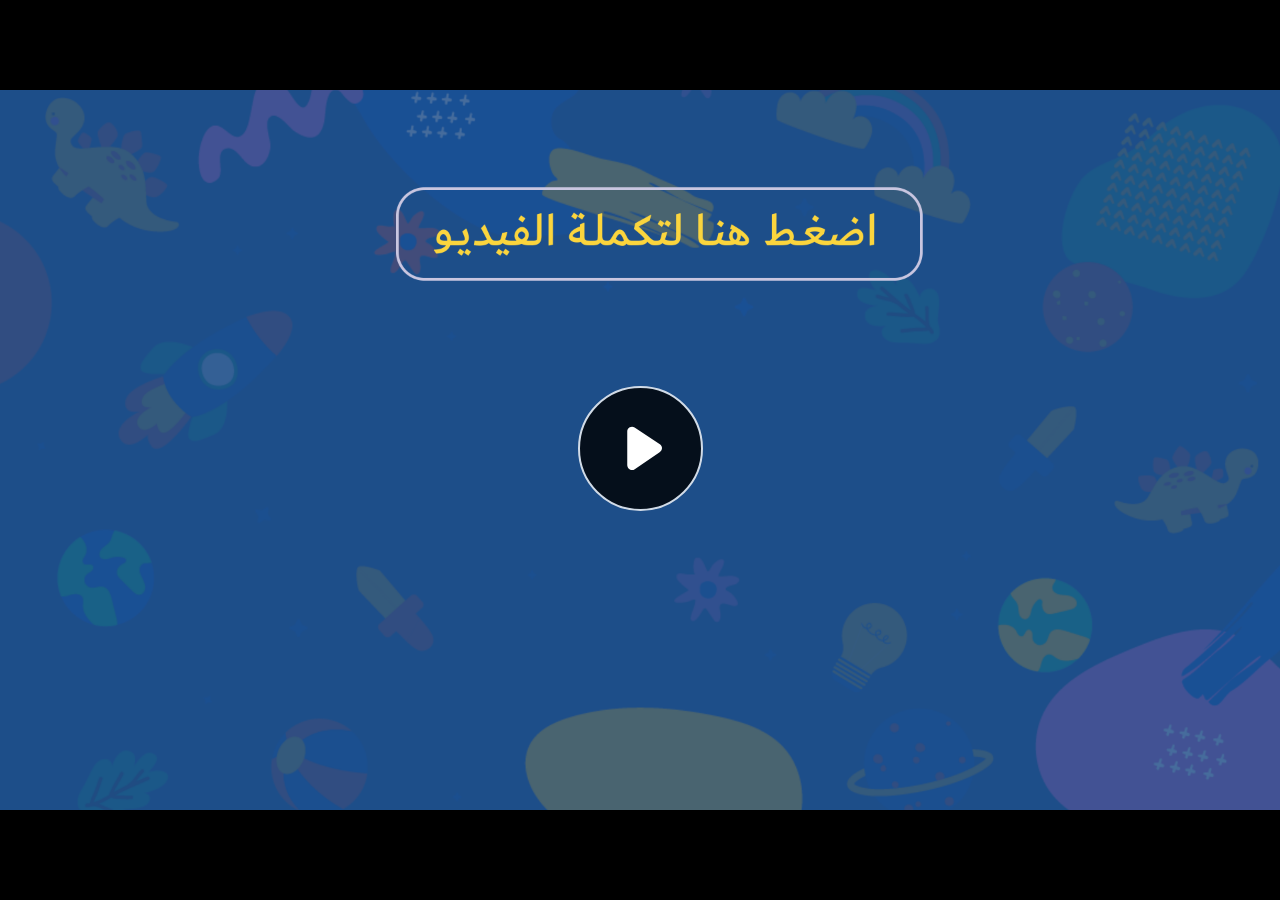
<file: index.html>
﻿<!doctype html>
<html lang="en-US">
<head>
  <meta charset="utf-8">
  <!-- Created using Storyline 360 - http://www.articulate.com  -->
  <!-- version: 3.71.29339.0 -->
  <title>KSA.G8.MATH.SEM3.UA.T1.S1.4</title>
  <meta http-equiv="x-ua-compatible" content="IE=edge"/>
  <meta name="viewport" content="width=device-width,initial-scale=1,user-scalable=no,shrink-to-fit=no,minimal-ui"/>
  <meta name="apple-mobile-web-app-capable" content="yes"/>
  <style>
    html, body { height: 100%; padding: 0; margin: 0 }
    #app { height: 100%; width: 100%; }
  </style>

  <script>
    window.DS = {};
    window.globals = {
      DATA_PATH_BASE: '',
      HAS_FRAME: true,
      HAS_SLIDE: true,

      lmsPresent: false,
      tinCanPresent: false,
      cmi5Present: false,
      aoSupport: false,
      scale: 'noscale',
      captureRc: false,
      browserSize: 'optimal',
      bgColor: '#282828',
      features: 'AccessibleVideo,ConnectionMessages,FullScreenToggle,InsertSvgPicture,LayerPresentAsDialog,MultipleQuizTracking,UpdatedScrollingPanels,UpdatedThemeEditor',
      themeName: 'unified',
      preloaderColor: '#FFFFFF',
      suppressAnalytics: false,
      productChannel: 'stable',
      publishSource: 'storyline',
      aid: 'aid|e710da2c-216d-488c-aeed-63e613e51a63',
      cid: 'a230013e-c156-4845-bf5e-c173a7d6e4b8',
      playerVersion: '3.71.29339.0',
      publishTimestamp: '2023-03-15T17:34:16.5093633Z',
      maxIosVideoElements: 10,
      connectionSettings: { message: 'You%20are%20offline.%20Trying%20to%20reconnect...', useDarkTheme: false },

      
      parseParams: function(qs) {
        if (window.globals.parsedParams != null) {
          return window.globals.parsedParams;
        }
        qs = (qs || window.location.search.substr(1)).split('+').join(' ');
        var params = {},
            tokens,
            re = /[?&]?([^=]+)=([^&]*)/g;

        while (tokens = re.exec(qs)) {
          params[decodeURIComponent(tokens[1]).trim()] =
            decodeURIComponent(tokens[2]).trim();
        }
        window.globals.parsedParams = params;
        return params;
      }

    };
  </script>
  <script>
    var isIe11 = ('ActiveXObject' in window || window.MSBlobBuilder != null)
      && window.msCrypto != null && !window.ActiveXObject;
    if (isIe11) {
      window.globals.unsupportedBrowser = true;
      document.write(atob('[base64]'));
    }
  </script>
  
  <script>window.THREE = { };</script>
  
</head>
<body style="background: #282828" class="cs-HTML theme-unified">
  <!-- 360 -->
  <script>!function(e){var i=/iPhone/i,o=/iPod/i,n=/iPad/i,t=/(?=.*\bAndroid\b)(?=.*\bMobile\b)/i,d=/Android/i,s=/(?=.*\bAndroid\b)(?=.*\bSD4930UR\b)/i,b=/(?=.*\bAndroid\b)(?=.*\b(?:KFOT|KFTT|KFJWI|KFJWA|KFSOWI|KFTHWI|KFTHWA|KFAPWI|KFAPWA|KFARWI|KFASWI|KFSAWI|KFSAWA)\b)/i,r=/IEMobile/i,h=/(?=.*\bWindows\b)(?=.*\bARM\b)/i,a=/BlackBerry/i,l=/BB10/i,p=/Opera Mini/i,f=/(CriOS|Chrome)(?=.*\bMobile\b)/i,u=/(?=.*\bFirefox\b)(?=.*\bMobile\b)/i,c=new RegExp("(?:Nexus 7|BNTV250|Kindle Fire|Silk|GT-P1000)","i"),w=function(e,i){return e.test(i)},A=function(e){var A=e||navigator.userAgent,v=A.split("[FBAN");if(void 0!==v[1]&&(A=v[0]),this.apple={phone:w(i,A),ipod:w(o,A),tablet:!w(i,A)&&w(n,A),device:w(i,A)||w(o,A)||w(n,A)},this.amazon={phone:w(s,A),tablet:!w(s,A)&&w(b,A),device:w(s,A)||w(b,A)},this.android={phone:w(s,A)||w(t,A),tablet:!w(s,A)&&!w(t,A)&&(w(b,A)||w(d,A)),device:w(s,A)||w(b,A)||w(t,A)||w(d,A)},this.windows={phone:w(r,A),tablet:w(h,A),device:w(r,A)||w(h,A)},this.other={blackberry:w(a,A),blackberry10:w(l,A),opera:w(p,A),firefox:w(u,A),chrome:w(f,A),device:w(a,A)||w(l,A)||w(p,A)||w(u,A)||w(f,A)},this.seven_inch=w(c,A),this.any=this.apple.device||this.android.device||this.windows.device||this.other.device||this.seven_inch,this.phone=this.apple.phone||this.android.phone||this.windows.phone,this.tablet=this.apple.tablet||this.android.tablet||this.windows.tablet,"undefined"==typeof window)return this},v=function(){var e=new A;return e.Class=A,e};"undefined"!=typeof module&&module.exports&&"undefined"==typeof window?module.exports=A:"undefined"!=typeof module&&module.exports&&"undefined"!=typeof window?module.exports=v():"function"==typeof define&&define.amd?define("isMobile",[],e.isMobile=v()):e.isMobile=v()}(this);
    window.isMobile.apple.tablet = window.isMobile.apple.tablet ||
      (navigator.platform === 'MacIntel' && navigator.maxTouchPoints > 1);
    window.isMobile.apple.device = window.isMobile.apple.device || window.isMobile.apple.tablet;
    window.isMobile.tablet = window.isMobile.tablet || window.isMobile.apple.tablet;
    window.isMobile.any = window.isMobile.any || window.isMobile.apple.tablet;
  </script>

  <div id="focus-sink" tabindex="-1"></div>

  <div id="preso"></div>
  <script>
    (function() {

      var classTypes = [ 'desktop', 'mobile', 'phone', 'tablet' ];

      var addDeviceClasses = function(prefix, testObj) {
        var curr, i;
        for (i = 0; i < classTypes.length; i++) {
          curr = classTypes[i];
          if (testObj[curr]) {
            document.body.classList.add(prefix + curr);
          }
        }
      };

      var params = window.globals.parseParams(),
          isDevicePreview = params.devicepreview === '1',
          isPhoneOverride = params.deviceType === 'phone' || (isDevicePreview && params.phone == '1'),
          isTabletOverride = (params.deviceType === 'tablet' || isDevicePreview) && !isPhoneOverride,
          isMobileOverride = isPhoneOverride || isTabletOverride;

      var deviceView = {
        desktop: !window.isMobile.any && !isMobileOverride,
        mobile: window.isMobile.any || isMobileOverride,
        phone: isPhoneOverride || (window.isMobile.phone && !isTabletOverride),
        tablet: isTabletOverride || window.isMobile.tablet
      };

      window.globals.deviceView = deviceView;
      window.isMobile.desktop = !window.isMobile.any;
      window.isMobile.mobile = window.isMobile.any;

      addDeviceClasses('view-', deviceView);

    })();
  </script>
  
  <script src='story_content/user.js' type=text/javascript></script>
  <div class="slide-loader"></div>

  <script>
    var doc = document, loader = doc.body.querySelector('.slide-loader'); [ 1, 2, 3 ].forEach(function(n) { var d = doc.createElement('div'); d.style.backgroundColor = window.globals.preloaderColor; d.classList.add('mobile-loader-dot'); d.classList.add('dot' + n); loader.appendChild(d); });
  </script>

  <div class="mobile-load-title-overlay" style="display: none">
    <div class="mobile-load-title">KSA.G8.MATH.SEM3.UA.T1.S1.4</div>
  </div>

  <div class="mobile-chrome-warning"></div>

  
<style>
  .warn-connection-dialog {
    display: none;
    background: transparent;
    pointer-events: none;
    position: fixed;
    left: 0;
    top: 0;
    width: 100%;
    height: 100%;
    z-index: 999;
  }

  .warn-connection-content {
    border-radius: 4px;
    background: white;
    border: 1px solid #E7E7E7;
    color: #333333;
    box-shadow: 0 2px 4px rgba(0, 0, 0, 0.25);
    transition: all 150ms ease-out;
    position: absolute;
    white-space: nowrap;
  }

  .view-phone.is-landscape .warn-connection-content {
    left: 23px;
    bottom: 23px;
  }

  .view-tablet.is-landscape .warn-connection-content {
    left: 50%;
    top: 20px;
    transform: translateX(-50%);
  }

  .is-portrait .warn-connection-content {
    transform: translate(-50%, calc(-100% - 15px));
  }

  .warn-connection-content p {
    display: inline-block;
    margin: 0 8px 0 0;
    line-height: 33px;
    font-size: 11px;
  }

  .warn-connection-content svg {
    position: relative;
    vertical-align: middle;
    margin: 0 2px 2px 8px;
  }

  .view-desktop .warn-connection-content {
    left: 1.5em;
    bottom: 1.5em;
  }

  .view-desktop .warn-connection-content p {
    font-size: 1.1em;
  }

  .is-offline .warn-connection-dialog {
    display: block;
  }

  .is-offline .cs-panel * {
    pointer-events: none !important;
  }

  .is-offline .cs-panel {
    pointer-events: all !important;
  }

  .is-offline #nav-controls * {
    pointer-events: none !important;
  }

  .is-offline #nav-controls {
    pointer-events: all !important;
  }
</style>

<div class="warn-connection-dialog">
  <div class="warn-connection-content">
    <svg width="17" height="15" viewBox="0 0 17 15" xmlns="http://www.w3.org/2000/svg">
      <path fill="#8F0000" stroke="white" d="M16.07,12.98 L15.88,12.23 L9.51,1.21 C8.97,0.26,7.6,0.26,7.06,1.21 L0.69,12.23 C0.15,13.16,0.81,14.36,1.91,14.36 H14.65 C15.47,14.36,16.05,13.7,16.07,12.98 Z"/>
      <path fill="white" stroke="white" d="M8.58,5.5 C8.35,5.28,8.5,5.35,8.21,5.32 C8.09,5.35,7.97,5.49,7.96,5.67 C7.97,5.79,7.98,5.92,7.98,6.04 L7.98,6.04 C7.99,6.17,8,6.31,8.01,6.43 L8.01,6.44 C8.03,6.92,8.06,7.41,8.09,7.9 L8.09,7.9 C8.12,8.39,8.14,8.88,8.17,9.37 C8.17,9.39,8.18,9.42,8.2,9.44 C8.23,9.46,8.25,9.47,8.28,9.47 C8.31,9.47,8.34,9.46,8.35,9.44 C8.37,9.43,8.38,9.4,8.39,9.35 L8.39,9.34 C8.39,9.24,8.4,9.15,8.4,9.05 L8.4,9.05 C8.41,8.96,8.41,8.86,8.42,8.75 C8.43,8.44,8.45,8.12,8.47,7.81 L8.47,7.81 C8.49,7.49,8.51,7.18,8.53,6.87 C8.55,6.46,8.56,6.05,8.59,5.64 L8.6,5.62 C8.6,5.57,8.59,5.53,8.58,5.5 L8.21,5.32 Z"/>
      <circle fill="white" stroke="white" cx="8.3" cy="11.35" r="0.3"/>
    </svg>
    <p>You are offline. Trying to reconnect...</p>
  </div>
</div>

<script>
  (function() {
    window.DS.connection = {
      warningShown: false,
      assets: {},
      loadingAssetGroup: false,
      retryDelay: 500
    };

    // @TODO this is POC code and can be cleaned up a bit more if we move forward
    // with the feature



    // The `window.globals.features` variable must be set in `webpack.dev.config` when testing locally - it is not enough
    // to have it in the data - but it must be set there as well.
    var useConnectionMessages = window.AbortController != null &&
      window.location.protocol != 'file:' &&
      window.globals.features.indexOf('ConnectionMessages') != -1;

    window.DS.connection.useConnectionMessages = useConnectionMessages

    var assetCount = 0;
    var checkLoadedId;
    var connectionSettings = window.globals.connectionSettings;

    if (useConnectionMessages && connectionSettings != null) {
      var contentEl = document.querySelector('.warn-connection-content');
      var messageEl = contentEl.querySelector('p')

      if (connectionSettings.useDarkTheme) {
        contentEl.style.borderColor = '#BABBBA';
        contentEl.style.backgroundColor = '#282828';
        contentEl.style.color = '#FFFFFF';
      }

      if (connectionSettings.message != null) {
        messageEl.textContent = window.decodeURIComponent(connectionSettings.message);
      }
    }

    function checkAssetsReady() {
      for (var i in DS.connection.assets) {
        if (!DS.connection.assets[i].success) {
          return false;
        }
      }
      return true;
    }

    function stopAssetGroup() {
      if (!useConnectionMessages) { return; }

      assetCount = 0;

      DS.connection.oldAssetGroup = DS.connection.assets;
      DS.connection.assets = {};
      DS.connection.loadingAssetGroup = false;
      clearInterval(checkLoadedId);
    }

    function startAssetGroup() {
      if (!useConnectionMessages) { return; }
      var ticks = 0;
      clearInterval(checkLoadedId);
      checkLoadedId = setInterval(function() {
        var loaded = 0;
        if (assetCount === 0 && loaded === 0) {
          clearInterval(checkLoadedId);
          return;
        }

        for (var i in DS.connection.assets) {
          if (DS.connection.assets[i].success) {
            loaded++;
          }
        }

        if (assetCount === loaded && checkAssetsReady()) {
          for (var i in DS.connection.assets) {
            if (DS.connection.assets[i].action) {
              DS.connection.assets[i].action();
            }
          }
          hideWarning();
          stopAssetGroup();
        }
      }, 100)
    }

    function requiredAsset(url, action, retry, type) {
      if (!useConnectionMessages) { return; }
      if (DS.connection.assets[url]) { return; }

      DS.connection.assets[url] = {
        success: false, action: action, retry: retry, type: type
      };
      assetCount = Object.keys(DS.connection.assets).length;
      if (!DS.connection.loadingAssetGroup) {
        startAssetGroup();
      }
      DS.connection.loadingAssetGroup = true;
    }

    function assetLoaded(url) {
      if (!useConnectionMessages) { return; }
      if (DS.connection.assets[url]) {
        DS.connection.assets[url].success = true;
      }
    }

    function assetFailed(url) {
      if (!useConnectionMessages) { return; }
      if (!DS.connection.assets[url]) {
        if (/\.js$/.test(url)) {
          setTimeout(function() {
            if (DS.connection.lastSlideLoaded != null) {
              DS.connection.lastSlideLoaded();
            }
          }, DS.connection.retryDelay);
        }
        return;
      }
      if (!DS.connection.warningShown) { showWarning(); }
      if (DS.connection.assets[url].retry) {
        setTimeout(function() {
          if (!DS.connection.assets[url].success) {
            DS.connection.assets[url].retry()
          }
        }, DS.connection.retryDelay);
      }
    }

    function hideWarning() {
      document.body.classList.remove('is-offline');
      DS.connection.warningShown = false;
    }
    DS.connection.hideWarning = hideWarning

    function showWarning(btn) {
      document.body.classList.add('is-offline')
      DS.connection.warningShown = true;
      updateWarningPosition();
    }

    function updateWarningPosition() {
      if (!DS.connection.warningShown) {
        return;
      }

      var isPortrait = document.body.classList.contains('is-portrait');
      var warningEl = document.querySelector('.warn-connection-content');

      if (isPortrait) {
        var slide = document.querySelector('.primary-slide');
        var slideRect = slide.getBoundingClientRect();

        warningEl.style.top = `${slideRect.top}px`
        warningEl.style.left = `${slideRect.left + slideRect.width / 2}px`
      } else {
        warningEl.style.top = null;
        warningEl.style.left = null;
      }

      window.requestAnimationFrame(updateWarningPosition);
    }

    // these will all be noops if the feature flag isn't set in
    // the data and `window.globals.features`
    DS.connection.requiredAsset = requiredAsset;
    DS.connection.assetLoaded = assetLoaded;
    DS.connection.assetFailed = assetFailed;
    DS.connection.stopAssetGroup = stopAssetGroup;
    DS.connection.startAssetGroup = startAssetGroup;
  })();
</script>


  <script>
    
    if (window.autoSpider && window.vInterfaceObject) {
      document.querySelector('.mobile-load-title-overlay').style.display = 'none';
    }
  </script>

  

  <link rel="stylesheet" href="html5/data/css/output.min.css" data-noprefix/>
</body>
<script src="html5/lib/scripts/bootstrapper.min.js"></script>
</html>
</file>
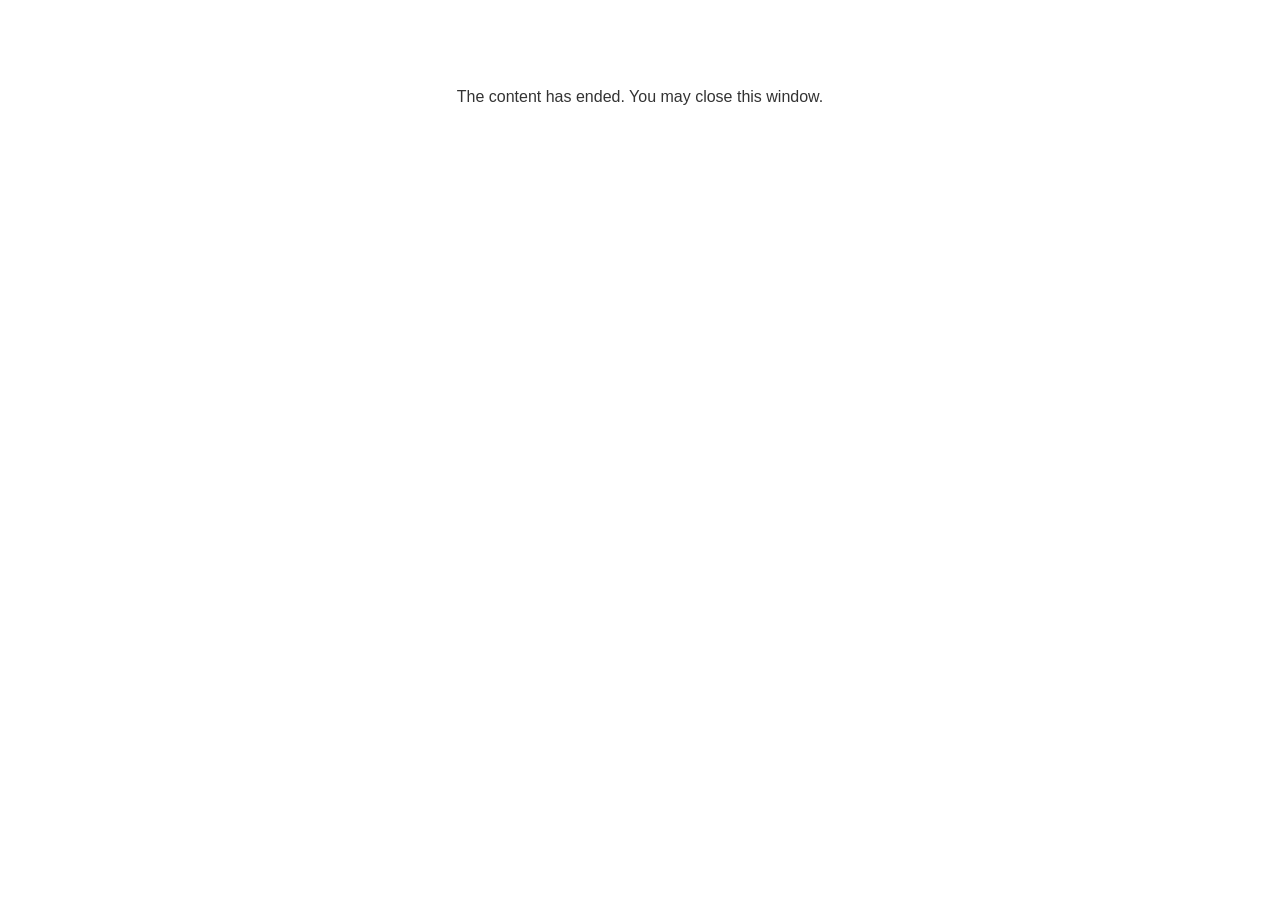
<file: lms/goodbye.html>
<!doctype html>
<html>
<body style="background-color: #ffffff;">

<p role="alert" style="color: #333333;font-family: Lato, articulate, tahoma, arial;font-size: medium;text-align: center;">
<br><br><br><br>
The content has ended. You may close this window.
</p>

</body>
</html>
</file>
<file: html5/data/css/output.min.css>
@font-face {
  font-family: 'LatoBold Charset1_ BoldC49053F6';
  src: url('[data-uri]');
  font-style: normal;
  font-weight: normal;
}
@font-face {
  font-family: 'Lato Charset1_ 5uqkZxUuEFD93BEF';
  src: url('[data-uri]');
  font-style: normal;
  font-weight: normal;
}
@font-face {
  font-family: 'Dubai Charset1_ 5zovMotFB5E8B0E';
  src: url('[data-uri]');
  font-style: normal;
  font-weight: normal;
}
@font-face {
  font-family: 'Dubai Medium Charset1_ A0892A72';
  src: url('[data-uri]');
  font-style: normal;
  font-weight: normal;
}
@font-face {
  font-family: 'Dubai MediumBold ChBold5871C2C8';
  src: url('[data-uri]');
  font-style: normal;
  font-weight: normal;
}
@font-face {
  font-family: 'DubaiBold Charset1_BoldBF1DF442';
  src: url('[data-uri]');
  font-style: normal;
  font-weight: normal;
}
@font-face {
  font-family: 'Dubai Charset0_v8wz5Y8k741D6E07';
  src: url('[data-uri]');
  font-style: normal;
  font-weight: normal;
}
@font-face {
  font-family: 'Dubai Medium Charset0_v389EBE1D';
  src: url('[data-uri]');
  font-style: normal;
  font-weight: normal;
}
@font-face {
  font-family: 'Dubai MediumBold ChBold9429EB4D';
  src: url('[data-uri]');
  font-style: normal;
  font-weight: normal;
}
@font-face {
  font-family: 'Open Sans Charset0_v9TY33EDE6F2';
  src: url('[data-uri]');
  font-style: normal;
  font-weight: normal;
}
@font-face {
  font-family: 'DubaiBold Charset0_BoldD2773439';
  src: url('[data-uri]');
  font-style: normal;
  font-weight: normal;
}
.cs-HTML {
  background: rgba(40, 40, 40, 1);
}
.cs-npnxnanbnsnfns00000000001 .cs-infopanel  {
  box-shadow: 0 1px 0 rgba(0, 0, 0, 0);
  background: rgba(255, 255, 255, 1);
}
.cs-npnxnanbnsnfns00000000001 .cs-infopanel .cs-link {
  color: rgba(186, 187, 186, 1);
}
.cs-npnxnanbnsnfns00000000001 .cs-infopanel .cs-link:hover {
  color: rgba(255, 255, 255, 1);
}
.cs-npnxnanbnsnfns00000000001 .cs-infopanel .cs-name {
  color: rgba(68, 68, 68, 1);
}
.cs-npnxnanbnsnfns00000000001 .cs-infopanel .cs-title {
  color: rgba(153, 153, 153, 1);
}
.cs-npnxnanbnsnfns00000000001 .cs-infopanelpopup  {
  box-shadow: 0 1px 0 rgba(0, 0, 0, 0);
  background: rgba(0, 0, 0, 0);
}
.cs-npnxnanbnsnfns00000000001 .cs-infopanelpopup .cs-link {
  color: rgba(255, 0, 0, 1);
}
.cs-npnxnanbnsnfns00000000001 .cs-infopanelpopup .cs-link:hover {
  color: rgba(255, 255, 255, 1);
}
.cs-npnxnanbnsnfns00000000001 .cs-infopanelpopup .cs-name {
  color: rgba(255, 255, 255, 1);
}
.cs-npnxnanbnsnfns00000000001 .cs-infopanelpopup .cs-bio {
  color: rgba(186, 187, 186, 1);
}
.cs-npnxnanbnsnfns00000000001 .cs-timer  {
  color: rgba(186, 187, 186, 1);
}
.cs-npnxnanbnsnfns00000000001 .cs-duration stop:first-child {
  stop-color: rgba(60, 60, 60, 1);
}
.cs-npnxnanbnsnfns00000000001 .cs-duration stop:last-child {
  stop-color: rgba(60, 60, 60, 1);
}
.cs-npnxnanbnsnfns00000000001 .cs-elapsed stop:first-child {
  stop-color: rgba(254, 227, 71, 1);
}
.cs-npnxnanbnsnfns00000000001 .cs-elapsed stop:last-child {
  stop-color: rgba(254, 227, 71, 1);
}
.cs-npnxnanbnsnfns00000000001 .cs-timer .cs-pie .cs-innerstroke {
  stroke: rgba(199, 199, 199, 1);
}
.cs-npnxnanbnsnfns00000000001 .cs-timer .cs-pie .cs-innerborder {
  stroke: rgba(255, 255, 255, 1);
}
.cs-npnxnanbnsnfns00000000001 .cs-window  {
  box-shadow: 0 8px 5px rgba(0, 0, 0, 0.2);
  border-color: rgba(49, 99, 0, 0);
  background: rgba(33, 33, 33, 1);
  color: rgba(248, 248, 248, 1);
}
.cs-npnxnanbnsnfns00000000001 .cs-window .cs-diva {
  border-color: rgba(78, 78, 78, 1);
}
.cs-npnxnanbnsnfns00000000001 .cs-window .cs-divb {
  border-color: rgba(78, 78, 78, 0);
}
.cs-npnxnanbnsnfns00000000001 .cs-editor .cs-editor-slide {
  color: rgba(226, 226, 226, 1);
}
.cs-npnxnanbnsnfns00000000001 .cs-editor .cs-editor-html {
  color: rgba(186, 187, 186, 1);
}
.cs-npnxnanbnsnfns00000000001 .cs-editor .cs-editor-button {
  text-shadow: 0 1px 0 rgba(0, 0, 0, 0);
  color: rgba(255, 255, 255, 1);
  border-color: rgba(211, 211, 211, 1);
  background: rgba(34, 34, 34, 1);
}
.cs-npnxnanbnsnfns00000000001 .cs-editor .cs-editor-button:hover {
  background: rgba(68, 68, 68, 1);
}
.cs-npnxnanbnsnfns00000000001 .cs-editor .cs-editor-button:active {
  background: rgba(68, 68, 68, 1);
}
.cs-npnxnanbnsnfns00000000001 .cs-listitem  {
  color: rgba(186, 187, 186, 1);
  border-color: none;
  border: 1px solid transparent;
}
.cs-npnxnanbnsnfns00000000001 .cs-listitem:hover {
  background: rgba(255, 255, 255, 0.06);
  border-color: rgba(108, 108, 108, 1) !important;
  border-width: 1px;
  border-radius: 2px;
  border-style: solid;
  box-sizing: border-box;
}
.cs-npnxnanbnsnfns00000000001 .cs-listitem.hover {
  background: rgba(255, 255, 255, 0.06);
  border-color: rgba(108, 108, 108, 1) !important;
  border-width: 1px;
  border-radius: 2px;
  border-style: solid;
  box-sizing: border-box;
}
.cs-npnxnanbnsnfns00000000001 .cs-glossary  {
  color: rgba(186, 187, 186, 1);
}
.cs-npnxnanbnsnfns00000000001 .cs-glossary .cs-scrolling-panel {
  background: rgba(0, 0, 0, 0);
}
.cs-npnxnanbnsnfns00000000001 .cs-glossary .cs-term.cs-selected .cs-choice-list-trigger {
  color: rgba(255, 255, 255, 1);
  background: rgba(255, 255, 255, 1);
}
.cs-npnxnanbnsnfns00000000001 .cs-glossary .cs-term.cs-selected .cs-choice-list-trigger:focus {
  color: rgba(255, 255, 255, 1);
  background: rgba(255, 255, 255, 1);
}
.cs-npnxnanbnsnfns00000000001 .cs-glossary .cs-term:hover .cs-choice-list-trigger {
  background: rgba(186, 187, 186, 1);
}
.cs-npnxnanbnsnfns00000000001 .cs-glossary .cs-term.hover .cs-choice-list-trigger {
  background: rgba(186, 187, 186, 1);
}
.cs-npnxnanbnsnfns00000000001 .cs-glossary .cs-term .cs-choice-list-trigger:focus {
  background: rgba(186, 187, 186, 1);
}
.cs-npnxnanbnsnfns00000000001 .cs-glossary .cs-diva {
  border-color: rgba(0, 0, 0, 0);
}
.cs-npnxnanbnsnfns00000000001 .cs-glossary .cs-divb {
  border-color: rgba(0, 0, 0, 0);
}
.cs-npnxnanbnsnfns00000000001 .cs-glossary .cs-divc {
  border-color: rgba(0, 0, 0, 0);
}
.cs-npnxnanbnsnfns00000000001 .cs-glossary .cs-heading {
  color: rgba(248, 248, 248, 1);
  font-weight: 700;
}
.note-content p span {
  color: rgba(186, 187, 186, 1);
  line-height: 1.4em;
  font-size: 103.769%;
}
.cs-npnxnanbnsnfns00000000001 .cs-resource .cs-separator {
  border-color: rgba(0, 0, 0, 0);
}
.cs-npnxnanbnsnfns00000000001 .cs-outline  {
  color: rgba(45, 45, 45, 1);
}
.cs-npnxnanbnsnfns00000000001 .cs-outline .cs-diva {
  border-color: rgba(0, 0, 0, 0);
}
.cs-npnxnanbnsnfns00000000001 .cs-outline .cs-divb {
  border-color: rgba(0, 0, 0, 0);
}
.cs-npnxnanbnsnfns00000000001 .cs-outline .cs-divc {
  border-color: rgba(0, 0, 0, 0);
}
.cs-npnxnanbnsnfns00000000001 .cs-outline .cs-search-filter:hover {
  color: rgba(0, 0, 0, 0);
}
.cs-npnxnanbnsnfns00000000001 .cs-outline .cs-search-filter.hover {
  color: rgba(0, 0, 0, 0);
}
.cs-npnxnanbnsnfns00000000001 .cs-transcript  {
  color: rgba(255, 255, 255, 1);
}
.cs-npnxnanbnsnfns00000000001 .cs-transcript .cs-div {
  border-color: rgba(0, 0, 0, 0);
}
.cs-npnxnanbnsnfns00000000001 .cs-tabs:not(.topmenu-item) {
  color: rgba(248, 248, 248, 1);
}
.cs-npnxnanbnsnfns00000000001 .cs-tabs .cs-inner-button:not(.topmenu-item) {
  text-shadow: 0 1px 0 rgba(0, 0, 0, 0);
}
.cs-npnxnanbnsnfns00000000001 .cs-tabs:hover:not(.topmenu-item) {
  color: rgba(248, 248, 248, 1);
}
.cs-npnxnanbnsnfns00000000001 .cs-tabs.cs-selected {
  background: rgba(0, 0, 0, 0);
  color: rgba(248, 248, 248, 1);
}
.cs-npnxnanbnsnfns00000000001 .cs-seekcontrol  {
  background: rgba(0, 0, 0, 0);
  border-color: rgba(0, 0, 0, 0);
}
.cs-npnxnanbnsnfns00000000001 .cs-seekcontrol .cs-button:hover .cs-icon {
  fill: rgba(255, 255, 255, 1);
}
.cs-npnxnanbnsnfns00000000001 .cs-seekcontrol .cs-button.hover .cs-icon {
  fill: rgba(255, 255, 255, 1);
}
.cs-npnxnanbnsnfns00000000001 .cs-seekcontrol .cs-button .cs-icon-shadow {
  fill: rgba(0, 0, 0, 0);
}
.cs-npnxnanbnsnfns00000000001 .cs-seekcontrol .cs-button .cs-icon {
  fill: rgba(180, 180, 180, 1);
}
.cs-npnxnanbnsnfns00000000001 .cs-seekcontrol .cs-seek .cs-fill {
  background: rgba(255, 255, 255, 0.6);
}
.cs-npnxnanbnsnfns00000000001 .cs-seekcontrol .cs-seek {
  background: rgba(108, 108, 108, 1);
  border-color: rgba(0, 0, 0, 0);
}
.cs-npnxnanbnsnfns00000000001 .cs-searchinput .cs-input {
  color: rgba(186, 187, 186, 1);
  border-color: rgba(0, 0, 0, 0);
  background: rgba(255, 255, 255, 0.06);
}
.cs-npnxnanbnsnfns00000000001 .cs-searchinput .cs-input:focus {
  color: rgba(248, 248, 248, 1);
  background: rgba(41, 41, 41, 1);
}
.cs-npnxnanbnsnfns00000000001 .cs-searchinput .cs-input:hover {
  box-shadow: inset 0 0 1px 0 rgba(69, 126, 19, 0);
}
.cs-npnxnanbnsnfns00000000001 .cs-searchinput .cs-input.hover {
  box-shadow: inset 0 0 1px 0 rgba(69, 126, 19, 0);
}
.cs-npnxnanbnsnfns00000000001 .cs-searchinput .cs-button .cs-icon {
  fill: rgba(186, 187, 186, 1);
}
.cs-npnxnanbnsnfns00000000001 .cs-searchinput .cs-button:hover {
  fill: rgba(63, 133, 0, 1);
}
.cs-npnxnanbnsnfns00000000001 .cs-searchinput .cs-button.hover {
  fill: rgba(63, 133, 0, 1);
}
.cs-npnxnanbnsnfns00000000001 .cs-menu  {
  box-shadow: 0 1px 0 rgba(0, 0, 0, 0);
  background: rgba(33, 33, 33, 1);
}
.cs-npnxnanbnsnfns00000000001 .cs-topmenu-item.active .cs-tab {
  background: rgba(33, 33, 33, 1);
}
.cs-npnxnanbnsnfns00000000001 .cs-logo  {
  box-shadow: 0 1px 0 rgba(37, 75, 0, 1);
  background: rgba(255, 255, 255, 0);
}
.cs-npnxnanbnsnfns00000000001 .cs-checkbox  {
  color: rgba(255, 255, 255, 1);
}
.cs-npnxnanbnsnfns00000000001 .cs-checkbox:hover {
  border-color: rgba(175, 221, 130, 1);
}
.cs-npnxnanbnsnfns00000000001 .cs-checkbox.hover {
  border-color: rgba(175, 221, 130, 1);
}
.cs-npnxnanbnsnfns00000000001 .cs-checkbox .cs-box {
  color: rgba(255, 255, 255, 1);
  border-color: rgba(42, 83, 0, 1);
}
.cs-npnxnanbnsnfns00000000001 .cs-checkbox .cs-box:checked::after {
  color: rgba(43, 196, 0, 1);
}
.cs-npnxnanbnsnfns00000000001 .cs-button  {
  text-shadow: 0 1px 0 rgba(0, 0, 0, 0);
  color: rgba(186, 187, 186, 1);
  border-color: rgba(0, 0, 0, 0);
  background: rgba(0, 0, 0, 0);
  box-shadow: 0 1px 0 rgba(0, 0, 0, 0);
}
.cs-npnxnanbnsnfns00000000001 .cs-button .cs-icon {
  fill: rgba(186, 187, 186, 1);
}
.cs-npnxnanbnsnfns00000000001 .cs-button .cs-icon-shadow {
  fill: rgba(0, 0, 0, 0);
}
.cs-npnxnanbnsnfns00000000001 .cs-button:hover {
  background: rgba(248, 248, 248, 1);
}
.cs-npnxnanbnsnfns00000000001 .cs-button.hover {
  background: rgba(248, 248, 248, 1);
}
.cs-npnxnanbnsnfns00000000001 .cs-button:active {
  background: rgba(0, 0, 0, 0);
}
.cs-npnxnanbnsnfns00000000001 .cs-button.cs-disabled:hover {
  background: rgba(0, 0, 0, 0);
}
.cs-npnxnanbnsnfns00000000001 .cs-button.cs-disabled.hover {
  background: rgba(0, 0, 0, 0);
}
.cs-npnxnanbnsnfns00000000001 .cs-button.cs-disabled:active {
  background: rgba(0, 0, 0, 0);
}
.cs-npnxnanbnsnfns00000000001 .cs-button.cs-volume:hover {
  background: rgba(0, 0, 0, 0);
}
.cs-npnxnanbnsnfns00000000001 .cs-button.cs-volume.hover {
  background: rgba(0, 0, 0, 0);
}
.cs-npnxnanbnsnfns00000000001 .cs-button.cs-volume:active {
  background: rgba(0, 0, 0, 0);
}
.cs-npnxnanbnsnfns00000000001.cs-base  {
  color: rgba(186, 187, 186, 1);
  border-color: rgba(40, 40, 40, 1);
  background: rgba(40, 40, 40, 1);
}
.cs-npnxnanbnsnfns00000000001.cs-base .cs-separator .cs-diva {
  background: rgba(69, 69, 69, 1);
}
.cs-npnxnanbnsnfns00000000001.cs-base .cs-separator .cs-divb {
  background: rgba(0, 0, 0, 0);
}
.cs-npnxnanbnsnfns00000000001.cs-base .cs-topmenu-item.active .cs-tab {
  border-color: rgba(69, 69, 69, 1);
}
.cs-npnxnanbnsnfns00000000001.cs-base .cs-topmenu-item.active .cs-panel {
  border-color: rgba(69, 69, 69, 1);
}
.cs-npnxnanbnsnfns00000000001.cs-base .cs-left {
  background: rgba(33, 33, 33, 1);
}
.cs-npnxnanbnsnfns00000000001.cs-base .cs-area-primary .cs-slide-container {
  background: rgba(40, 40, 40, 1);
}
.cs-npnxnanbnsnfns00000000001.cs-base.cs-custom-theme .cs-brandhighlight-bg {
  background: rgba(79, 189, 244, 1) !important;
}
.cs-npnxnanbnsnfns00000000001.cs-base.cs-custom-theme .cs-brandhighlight-secondary-bg {
  background: rgba(255, 255, 255, 1) !important;
}
.cs-npnxnanbnsnfns00000000001.cs-base.cs-custom-theme .cs-brandhighlight-border {
  border-color: rgba(79, 189, 244, 1) !important;
}
.cs-npnxnanbnsnfns00000000001.cs-base.cs-custom-theme .cs-brandhighlight-text {
  color: rgba(79, 189, 244, 1) !important;
}
.cs-npnxnanbnsnfns00000000001.cs-base.cs-custom-theme .cs-brandhighlight-fill {
  fill: rgba(79, 189, 244, 1) !important;
}
.cs-npnxnanbnsnfns00000000001.cs-base.cs-custom-theme .cs-listitem.cs-selected {
  background-color: rgba(255, 255, 255, 0.06) !important;
}
.cs-npnxnanbnsnfns00000000001 .cs-volume::-moz-range-thumb {
  border-color: rgba(43, 85, 0, 1);
  box-shadow: inset 0 0 1px 0 rgba(43, 85, 0, 1);
  background: rgba(255, 255, 255, 1);
}
.cs-npnxnanbnsnfns00000000001 .cs-volume::-ms-thumb {
  border-color: rgba(43, 85, 0, 1);
  box-shadow: inset 0 0 1px 0 rgba(43, 85, 0, 1);
  background: rgba(255, 255, 255, 1);
}
.cs-npnxnanbnsnfns00000000001 .cs-volume::-webkit-slider-thumb {
  border-color: rgba(43, 85, 0, 1);
  box-shadow: inset 0 0 1px 0 rgba(43, 85, 0, 1);
  background: rgba(255, 255, 255, 1);
}
.cs-npnxnanbnsnfns00000000001 .cs-volume::-moz-range-track {
  border-color: rgba(66, 140, 1, 1);
  background: rgba(108, 108, 108, 1);
}
.cs-npnxnanbnsnfns00000000001 .cs-volume::-ms-track {
  border-color: rgba(66, 140, 1, 1);
  background: rgba(108, 108, 108, 1);
}
.cs-npnxnanbnsnfns00000000001 .cs-volume::-webkit-slider-runnable-track {
  border-color: rgba(66, 140, 1, 1);
  background: rgba(108, 108, 108, 1);
}
body.show-focus .tab-focus-box {
  box-shadow: 0 0 0 1px rgba(255, 255, 0, 1), 0 0 0 3px rgba(0, 32, 96, 1), 0 0 5px 5px rgba(255, 255, 0, 1);
  border-color: transparent;
  outline: 2px transparent solid;
}
.skipnav {
  box-shadow: 0 0 0 1px rgba(255, 255, 0, 1), 0 0 0 3px rgba(0, 32, 96, 1), 0 0 5px 5px rgba(255, 255, 0, 1);
  border-color: transparent;
  outline: 2px transparent solid;
}
.cs-npnxnanbnsnfns00000000001 .cs-listitem:hover {
  color: none;
}
.cs-npnxnanbnsnfns00000000001 .cs-listitem.hover {
  color: none;
}
.cs-npnxnanbnsnfns00000000001 .cs-listitem.cs-viewed {
  color: #BABBBA;
}
.cs-npnxnanbnsnfns00000000001 .cs-listitem {
  color: #BABBBA;
}
.cs-npnxnanbnsnfns00000000001 .cs-listitem:hover .cs-icon-carrot * {
  fill: none;
}
.cs-npnxnanbnsnfns00000000001 .cs-listitem.hover .cs-icon-carrot * {
  fill: none;
}
.cs-npnxnanbnsnfns00000000001 .cs-listitem .cs-icon-carrot {
  color: none;
  top: calc(3px);
}
.cs-npnxnanbnsnfns00000000001 .cs-listitem .cs-icon-carrot .cs-shadow {
  color: #F8F8F8;
}
.cs-npnxnanbnsnfns00000000001 .item-collapsible .is-scene {
  color: #F8F8F8 !important;
  font-weight: 700;
}
.cs-npnxnanbnsnfns00000000001 .is-scene .cs-icon-carrot * {
  color: #F8F8F8 !important;
  font-weight: 700;
}
.cs-npnxnanbnsnfns00000000001 .is-scene:not(.outline-links-collapse) > a {
  color: #F8F8F8;
}
.cs-npnxnanbnsnfns00000000001 .is-scene:not(.outline-links-collapse) .cs-icon-carrot * {
  fill: none !important;
  color: #F8F8F8 !important;
}
.cs-npnxnanbnsnfns00000000001 .tabs, .cs-npnxnanbnsnfns00000000001 .cs-logo {
  border-bottom: 1px solid rgba(108, 108, 108, 1);
}
.cs-npnxnanbnsnfns00000000001 .area-secondary-wrapper:after {
  background-image: url('[data-uri]');
  background-size: 100%;
}
.cs-npnxnanbnsnfns00000000001 .panel-footer {
  background: #212121;
}
.cs-npnxnanbnsnfns00000000001 #outline-search {
  background: rgba(255, 255, 255, 0.06);
  border-color: rgba(108, 108, 108, 1);
  border-width: 1px;
  border-style: solid;
}
.cs-npnxnanbnsnfns00000000001 .topmenu-panel #outline-search {
  background: #545454;
}
.cs-npnxnanbnsnfns00000000001 .search-icon circle, .cs-npnxnanbnsnfns00000000001 .search-icon path {
  stroke: #BABBBA;
}
.cs-npnxnanbnsnfns00000000001 #outline-search input[type   =search] {
  color: #F8F8F8;
}
.cs-npnxnanbnsnfns00000000001 #outline-search ::-webkit-input-placeholder {
  color: #BABBBA !important;
}
.cs-npnxnanbnsnfns00000000001 #outline-search :-ms-input-placeholder {
  color: #BABBBA !important;
}
.cs-npnxnanbnsnfns00000000001 #outline-search ::-moz-placeholder {
  color: #BABBBA !important;
  opacity: 1;
}
.cs-npnxnanbnsnfns00000000001 .cs-topmenu-item.active, body:not(.is-touchable-tablet) .cs-npnxnanbnsnfns00000000001 .cs-topmenu-item:hover {
  color: #F8F8F8;
}
.cs-npnxnanbnsnfns00000000001 .cs-topmenu-item.button-tapped {
  color: #F8F8F8;
}
.cs-npnxnanbnsnfns00000000001 .cs-topmenu-item.active .cs-tab, .cs-npnxnanbnsnfns00000000001 .cs-topmenu-item .cs-tab {
  background: transparent !important;
  border: none !important;
}
.cs-npnxnanbnsnfns00000000001 .top-tabs-drop-icon div {
  background: #BABBBA;
}
.cs-npnxnanbnsnfns00000000001 .cs-panel.topmenu-panel .panel-content, .cs-npnxnanbnsnfns00000000001 .top-tabs-drop {
  background: #212121;
}
.cs-npnxnanbnsnfns00000000001 .cs-topmenu-item.active .cs-panel {
  background: #212121;
}
.cs-npnxnanbnsnfns00000000001 .cs-menu.topmenu-panel, .cs-npnxnanbnsnfns00000000001 .top-tabs-drop {
  border: 1px solid rgba(69, 69, 69, 1) !important;
  border-radius: 3px;
}
.cs-npnxnanbnsnfns00000000001 .resources .resources-list a:hover {
  background: rgba(255, 255, 255, 0.06);
}
body:not(.is-touchable-tablet) .cs-npnxnanbnsnfns00000000001 .resources .resources-list a:hover {
  background: rgba(255, 255, 255, 0.06);
}
.cs-npnxnanbnsnfns00000000001 .resources .resources-list a.hover {
  background: rgba(255, 255, 255, 0.06);
}
body:not(.is-touchable-tablet) .cs-npnxnanbnsnfns00000000001 .resources .resources-list a.hover {
  background: rgba(255, 255, 255, 0.06);
}
.cs-npnxnanbnsnfns00000000001 .resources .resources-list a.button-tapped {
  background: rgba(255, 255, 255, 0.06);
}
.cs-npnxnanbnsnfns00000000001 .cs-icon path, .cs-npnxnanbnsnfns00000000001 .cs-icon rect, .cs-npnxnanbnsnfns00000000001 .cs-icon polygon, .cs-npnxnanbnsnfns00000000001 .menu-icon-wrapper.menu-icon-wrapper-hover path {
  fill: #BABBBA;
}
.cs-npnxnanbnsnfns00000000001 .cs-icon .icon-stroke-only {
  fill: none !important;
  stroke: #BABBBA !important;
}
body:not(.is-touchable-tablet) .cs-npnxnanbnsnfns00000000001 .cs-button:hover .cs-icon path, body:not(.is-touchable-tablet) .cs-npnxnanbnsnfns00000000001 .cs-button:hover .cs-icon rect, body:not(.is-touchable-tablet) .cs-npnxnanbnsnfns00000000001 .cs-button:hover .cs-icon polygon {
  fill: #F8F8F8;
}
body:not(.is-touchable-tablet) .cs-npnxnanbnsnfns00000000001 .cs-tabs:hover .search-icon circle, body:not(.is-touchable-tablet) .cs-npnxnanbnsnfns00000000001 .cs-tabs:hover .search-icon path {
  stroke: #F8F8F8;
}
.cs-npnxnanbnsnfns00000000001 .cs-button.button-tapped .cs-icon path, .cs-npnxnanbnsnfns00000000001 .cs-button.button-tapped .cs-icon rect, .cs-npnxnanbnsnfns00000000001 .cs-button.button-tapped .cs-icon polygon {
  fill: #F8F8F8;
}
body:not(.is-touchable-tablet) .cs-npnxnanbnsnfns00000000001 .cs-button:hover .cs-icon .icon-stroke-only {
  fill: none !important;
  stroke: #F8F8F8 !important;
}
.cs-npnxnanbnsnfns00000000001 .cs-button:button-tapped .cs-icon .icon-stroke-only {
  fill: none !important;
  stroke: #F8F8F8 !important;
}
.cs-npnxnanbnsnfns00000000001 .menu-icon-wrapper.menu-icon-wrapper-hover svg path {
  fill: #F8F8F8;
}
.floating-sidebar:not(.sidebar-closed) .cs-npnxnanbnsnfns00000000001 #hamburger .menu-icon-wrapper svg path {
  fill: #BABBBA;
}
.floating-sidebar:not(.sidebar-closed) .cs-npnxnanbnsnfns00000000001 #hamburger .menu-icon-wrapper.menu-icon-wrapper-hover svg path {
  fill: #F8F8F8;
}
.cs-npnxnanbnsnfns00000000001 .volume .btn:before {
  background-image: url('[data-uri]');
}
.cs-npnxnanbnsnfns00000000001 .volume-track {
  background: #6C6C6C;
}
.cs-npnxnanbnsnfns00000000001 .volume-icon circle {
  stroke: #BABBBA;
}
.cs-npnxnanbnsnfns00000000001 .cs-settings > .settings-panel {
  background: #212121;
  border: 1px solid rgba(69, 69, 69, 1) !important;
  border-radius: 3px;
}
.cs-npnxnanbnsnfns00000000001 .cs-settings > .panel-down-arrow {
  fill: #212121;
}
.cs-npnxnanbnsnfns00000000001 .switch-toggle .border {
  stroke: #7C7C7C;
}
.cs-npnxnanbnsnfns00000000001 .switch-toggle .thumb-off .thumb {
  fill: #A2A2A2;
}
.cs-npnxnanbnsnfns00000000001 .switch-toggle .thumb-on .track {
  fill: rgba(79, 189, 244, 1);
}
.cs-npnxnanbnsnfns00000000001 .switch-toggle .thumb-off .track {
  fill: rgba(255, 255, 255, 0.1);
}
.cs-npnxnanbnsnfns00000000001 .switch-label {
  color: #BABBBA;
}
.cs-npnxnanbnsnfns00000000001 .cs-panel .scrollarea-btn:after {
  background: rgba(179, 180, 179, 0.75);
}
.scrollarea-scrollbar:hover .scrollarea-btn:after, .scrollarea-scrollbar.highlight-scrollbar .scrollarea-btn:after {
  background: rgba(179, 180, 179, 0.75);
}
.floating-sidebar .sidebar-overlay {
  background: rgba(0, 0, 0, 0.85);
}
.cs-npnxnanbnsnfns00000000001 .overlay-message {
  background: rgba(0, 0, 0, 0.85);
}
.cs-npnxnanbnsnfns00000000001 .top-ui-bg, .cs-npnxnanbnsnfns00000000001 .bottom-ui-bg, .cs-npnxnanbnsnfns00000000001 .right-ui-bg, .cs-npnxnanbnsnfns00000000001 .left-ui-bg {
  background: rgba(40, 40, 40, 0.8);
}
.cs-npnxnanbnsnfns00000000001 .circle-progress-bg {
  fill: #282828;
}
.cs-npnxnanbnsnfns00000000001 .circle-progress-well {
  fill: #6C6C6C;
}
.cs-npnxnanbnsnfns00000000001 .circle-progress-pie {
  stroke: #6C6C6C;
}
.cs-npnxnanbnsnfns00000000001 .lightbox .option-pane {
  background: rgba(40, 40, 40, 0.8);
}
.cs-npnxnanbnsnfns00000000001 .lightbox .option-pane:before {
  background: #282828;
}
.cs-npnxnanbnsnfns00000000001 .message-window {
  background: #212121;
  border: 1px solid rgba(255, 255, 255, 1) !important;
  border-radius: 3px;
}
.cs-npnxnanbnsnfns00000000001 .message-window-header p, .cs-npnxnanbnsnfns00000000001 .message-window-text {
  color: #F8F8F8;
}
.cs-npnxnanbnsnfns00000000001 .message-window-header p {
  border-bottom: 1px solid rgba(255, 255, 255, 1);
}
.cs-npnxnanbnsnfns00000000001 .message-window button.slide-object-button {
  border: 1px solid rgba(255, 255, 255, 1) !important;
}
.cs-npnxnanbnsnfns00000000001 .message-window button.slide-object-button:hover {
  background: rgba(255, 255, 255, 0.06) !important;
}
.message-window .slide-object-button tspan, .message-window .slide-object-button-text tspan {
  fill: #F8F8F8 !important;
}
body:not(.is-touchable-tablet) .cs-npnxnanbnsnfns00000000001 .cs-button:hover .text {
  color: #F8F8F8;
}
.cs-npnxnanbnsnfns00000000001 .cs-button.button-tapped .text {
  color: #F8F8F8;
}
.cs-npnxnanbnsnfns00000000001.cs-base {
  background: #282828;
}
.cs-npnxnanbnsnfns00000000001 .cs-menu {
  background: transparent;
}
.cs-npnxnanbnsnfns00000000001 .progress-bar .progress-bar-fill:after {
  background: #FFFFFF !important;
}
.cs-npnxnanbnsnfns00000000001 .volume-dot {
  background: #FFFFFF !important;
}
.fn-npnxnanbsnfns00000000001 {
  font-family: 'Lato22AB4CAF';
  -webkit-font-variant-ligatures: no-common-ligatures;
  font-variant-ligatures: no-common-ligatures;
}
.fn-pxabnsnfns00000000001 {
  font-family: 'Lato22AB4CAF';
  -webkit-font-variant-ligatures: no-common-ligatures;
  font-variant-ligatures: no-common-ligatures;
}
.fn-npxnabnsnfns00000000001 {
  font-family: 'Lato22AB4CAF';
  -webkit-font-variant-ligatures: no-common-ligatures;
  font-variant-ligatures: no-common-ligatures;
}
.fn-npnxnanbnsnfns00000000001 {
  font-family: 'Lato22AB4CAF';
  -webkit-font-variant-ligatures: no-common-ligatures;
  font-variant-ligatures: no-common-ligatures;
}
.fn-pxabnsnfns00000000000 {
  font-family: 'Lato22AB4CAF';
  -webkit-font-variant-ligatures: no-common-ligatures;
  font-variant-ligatures: no-common-ligatures;
}
@font-face {
  font-family: 'Lato22AB4CAF';
  src: url('[data-uri]');
  font-style: normal;
  font-weight: bold;
}
@font-face {
  font-family: 'Lato22AB4CAF';
  src: url('[data-uri]');
  font-style: normal;
  font-weight: normal;
}
.cs-InvalidPromptSlide .cs-6Chgx52tsis-InvalidPromptSlide-btn0 {
  color: rgba(255, 255, 255, 1);
  border-color: rgba(211, 211, 211, 1);
  background: rgba(34, 34, 34, 1);
  text-shadow: 0 1px 0 rgba(0, 0, 0, 0);
}
.cs-InvalidPromptSlide .cs-6Chgx52tsis-InvalidPromptSlide-btn0 .cs-html {
  color: rgba(186, 187, 186, 1);
}
.cs-InvalidPromptSlide .cs-6Chgx52tsis-InvalidPromptSlide-btn0 .cs-slide {
  border-color: rgba(226, 226, 226, 1);
}
.cs-InvalidPromptSlide .cs-6Chgx52tsis-InvalidPromptSlide-btn0:hover {
  background: rgba(68, 68, 68, 1);
}
.cs-InvalidPromptSlide .cs-6Chgx52tsis-InvalidPromptSlide-btn0:active {
  background: rgba(68, 68, 68, 1);
}
.cs-PrintPromptSlide .cs-6Chgx52tsis-PrintPromptSlide-btn0 {
  color: rgba(255, 255, 255, 1);
  border-color: rgba(211, 211, 211, 1);
  background: rgba(34, 34, 34, 1);
  text-shadow: 0 1px 0 rgba(0, 0, 0, 0);
}
.cs-PrintPromptSlide .cs-6Chgx52tsis-PrintPromptSlide-btn0 .cs-html {
  color: rgba(186, 187, 186, 1);
}
.cs-PrintPromptSlide .cs-6Chgx52tsis-PrintPromptSlide-btn0 .cs-slide {
  border-color: rgba(226, 226, 226, 1);
}
.cs-PrintPromptSlide .cs-6Chgx52tsis-PrintPromptSlide-btn0:hover {
  background: rgba(68, 68, 68, 1);
}
.cs-PrintPromptSlide .cs-6Chgx52tsis-PrintPromptSlide-btn0:active {
  background: rgba(68, 68, 68, 1);
}
.cs-ScrollPromptSlide .cs-6Chgx52tsis-ScrollPromptSlide-btn0 {
  color: rgba(255, 255, 255, 1);
  border-color: rgba(211, 211, 211, 1);
  background: rgba(34, 34, 34, 1);
  text-shadow: 0 1px 0 rgba(0, 0, 0, 0);
}
.cs-ScrollPromptSlide .cs-6Chgx52tsis-ScrollPromptSlide-btn0 .cs-html {
  color: rgba(186, 187, 186, 1);
}
.cs-ScrollPromptSlide .cs-6Chgx52tsis-ScrollPromptSlide-btn0 .cs-slide {
  border-color: rgba(226, 226, 226, 1);
}
.cs-ScrollPromptSlide .cs-6Chgx52tsis-ScrollPromptSlide-btn0:hover {
  background: rgba(68, 68, 68, 1);
}
.cs-ScrollPromptSlide .cs-6Chgx52tsis-ScrollPromptSlide-btn0:active {
  background: rgba(68, 68, 68, 1);
}
.cs-ResumePromptSlide .cs-6Chgx52tsis-ResumePromptSlide-btn0 {
  color: rgba(255, 255, 255, 1);
  border-color: rgba(211, 211, 211, 1);
  background: rgba(34, 34, 34, 1);
  text-shadow: 0 1px 0 rgba(0, 0, 0, 0);
}
.cs-ResumePromptSlide .cs-6Chgx52tsis-ResumePromptSlide-btn0 .cs-html {
  color: rgba(186, 187, 186, 1);
}
.cs-ResumePromptSlide .cs-6Chgx52tsis-ResumePromptSlide-btn0 .cs-slide {
  border-color: rgba(226, 226, 226, 1);
}
.cs-ResumePromptSlide .cs-6Chgx52tsis-ResumePromptSlide-btn0:hover {
  background: rgba(68, 68, 68, 1);
}
.cs-ResumePromptSlide .cs-6Chgx52tsis-ResumePromptSlide-btn0:active {
  background: rgba(68, 68, 68, 1);
}
.cs-ResumePromptSlide .cs-6Chgx52tsis-ResumePromptSlide-btn1 {
  color: rgba(255, 255, 255, 1);
  border-color: rgba(211, 211, 211, 1);
  background: rgba(34, 34, 34, 1);
  text-shadow: 0 1px 0 rgba(0, 0, 0, 0);
}
.cs-ResumePromptSlide .cs-6Chgx52tsis-ResumePromptSlide-btn1 .cs-html {
  color: rgba(186, 187, 186, 1);
}
.cs-ResumePromptSlide .cs-6Chgx52tsis-ResumePromptSlide-btn1 .cs-slide {
  border-color: rgba(226, 226, 226, 1);
}
.cs-ResumePromptSlide .cs-6Chgx52tsis-ResumePromptSlide-btn1:hover {
  background: rgba(68, 68, 68, 1);
}
.cs-ResumePromptSlide .cs-6Chgx52tsis-ResumePromptSlide-btn1:active {
  background: rgba(68, 68, 68, 1);
}
.cs-ExternalInterfaceErrorSlide .cs-buttonOK {
  color: rgba(255, 255, 255, 1);
  border-color: rgba(211, 211, 211, 1);
  background: rgba(34, 34, 34, 1);
  text-shadow: 0 1px 0 rgba(0, 0, 0, 0);
}
.cs-ExternalInterfaceErrorSlide .cs-buttonOK .cs-html {
  color: rgba(186, 187, 186, 1);
}
.cs-ExternalInterfaceErrorSlide .cs-buttonOK .cs-slide {
  border-color: rgba(226, 226, 226, 1);
}
.cs-ExternalInterfaceErrorSlide .cs-buttonOK:hover {
  background: rgba(68, 68, 68, 1);
}
.cs-ExternalInterfaceErrorSlide .cs-buttonOK:active {
  background: rgba(68, 68, 68, 1);
}
</file>
